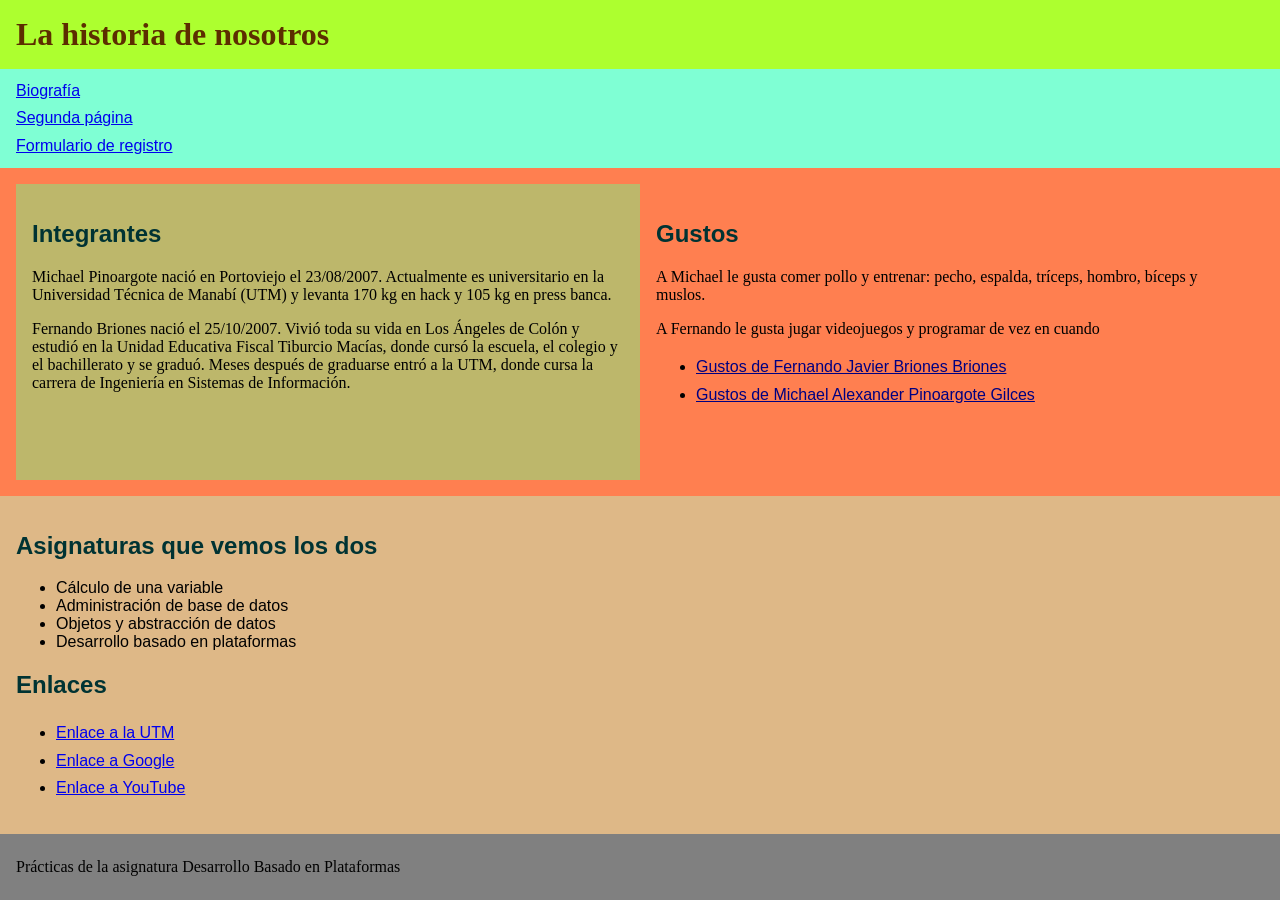
<file: index.html>
<!DOCTYPE html>
<html lang="es">
<head>
    <meta charset="utf-8">
    <meta name="viewport" content="width=device-width, initial-scale=1.0">
    <title>La historia de nosotros | Prácticas de estándares W3C</title>
    <link rel="stylesheet" href="estilos.css">
</head>
<body class="contenedor">
    <header class="encabezado">
        <h1>La historia de nosotros</h1>
    </header>

    <nav class="navegador">
        <ul>
            <li><a href="index.html">Biografía</a></li>
            <li><a href="pag.html">Segunda página</a></li>
            <li><a href="formulario.html">Formulario de registro</a></li>
        </ul>
    </nav>

    <main class="contenido">
        <section class="seccion">
            <h2>Integrantes</h2>
            <p>Michael Pinoargote nació en Portoviejo el 23/08/2007. Actualmente es universitario en la Universidad Técnica de Manabí (UTM) y levanta 170 kg en hack y 105 kg en press banca.</p>
            <p>Fernando Briones nació el 25/10/2007. Vivió toda su vida en Los Ángeles de Colón y estudió en la Unidad Educativa Fiscal Tiburcio Macías, donde cursó la escuela, el colegio y el bachillerato y se graduó. Meses después de graduarse entró a la UTM, donde cursa la carrera de Ingeniería en Sistemas de Información.</p>
        </section>

        <article>
            <h2>Gustos</h2>
            <p>A Michael le gusta comer pollo y entrenar: pecho, espalda, tríceps, hombro, bíceps y muslos.</p>
            <p>A Fernando le gusta jugar videojuegos y programar de vez en cuando</p>
            <ul>
                <li><a href="fernando.html">Gustos de Fernando Javier Briones Briones</a></li>
                <li><a href="michael.html">Gustos de Michael Alexander Pinoargote Gilces</a></li>
            </ul>
        </article>
    </main>

    <aside class="mk">
        <h2>Asignaturas que vemos los dos</h2>
        <ul>
            <li>Cálculo de una variable</li>
            <li>Administración de base de datos</li>
            <li>Objetos y abstracción de datos</li>
            <li>Desarrollo basado en plataformas</li>
        </ul>
        <h2>Enlaces</h2>
        <ul>
            <li><a href="https://www.utm.edu.ec">Enlace a la UTM</a></li>
            <li><a href="https://www.google.com">Enlace a Google</a></li>
            <li><a href="https://www.youtube.com">Enlace a YouTube</a></li>
        </ul>
    </aside>

    <footer class="pie">
        <p>Prácticas de la asignatura Desarrollo Basado en Plataformas</p>
    </footer>
</body>
</html>
</file>
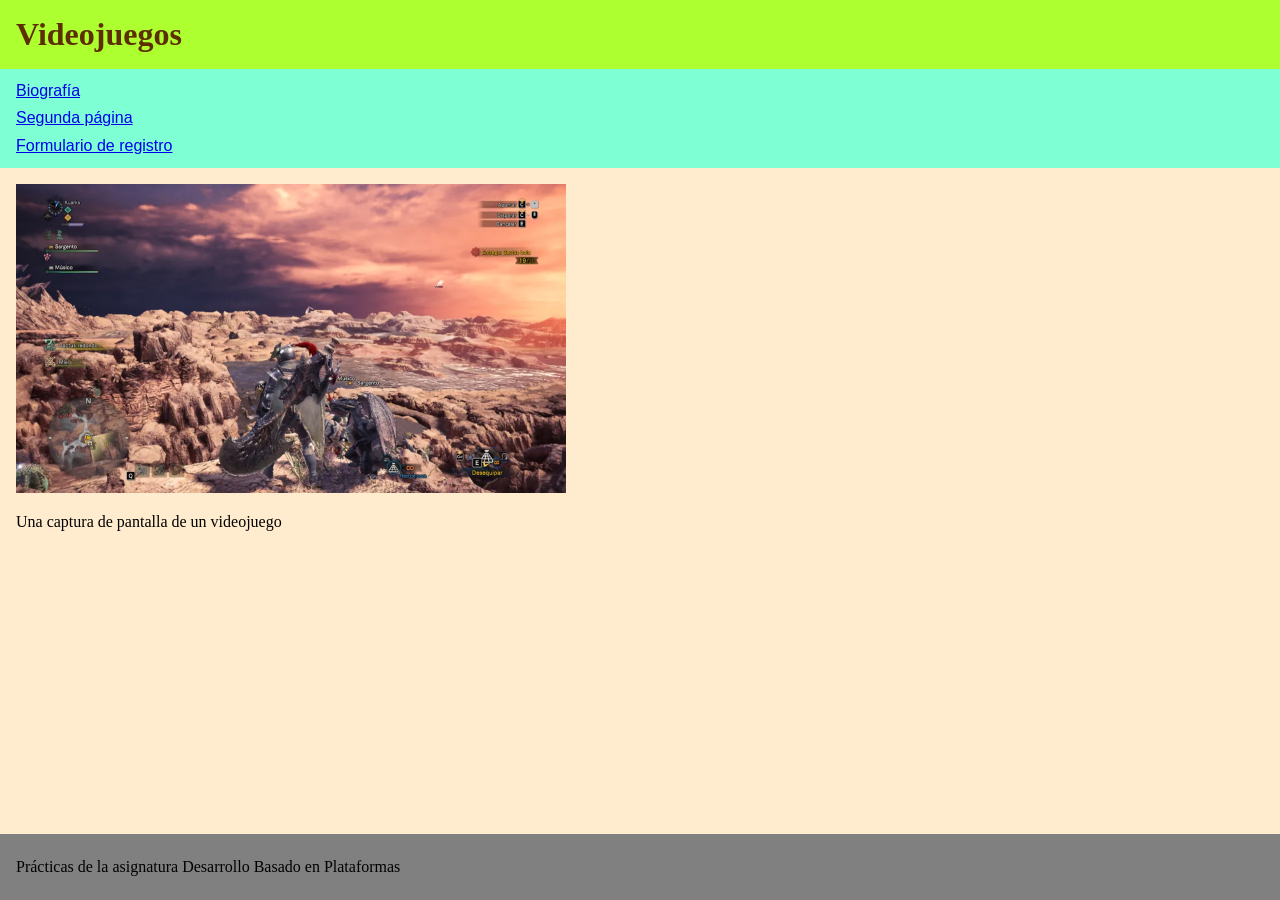
<file: fernando.html>
<!DOCTYPE html>
<html lang="es">
<head>
    <meta charset="utf-8">
    <meta name="viewport" content="width=device-width, initial-scale=1.0">
    <title>Videojuegos | Prácticas de estándares W3C</title>
    <link rel="stylesheet" href="estilos.css">
</head>
<body class="contenedor">
    <header class="encabezado">
        <h1>Videojuegos</h1>
    </header>

    <nav class="navegador">
        <ul>
            <li><a href="index.html">Biografía</a></li>
            <li><a href="pag.html">Segunda página</a></li>
            <li><a href="formulario.html">Formulario de registro</a></li>
        </ul>
    </nav>

    <main>
        <img src="videojuegos.webp" alt="Captura de pantalla de un videojuego" width="550" height="309">
        <p>Una captura de pantalla de un videojuego</p>
    </main>

    <footer class="pie">
        <p>Prácticas de la asignatura Desarrollo Basado en Plataformas</p>
    </footer>
</body>
</html>
</file>
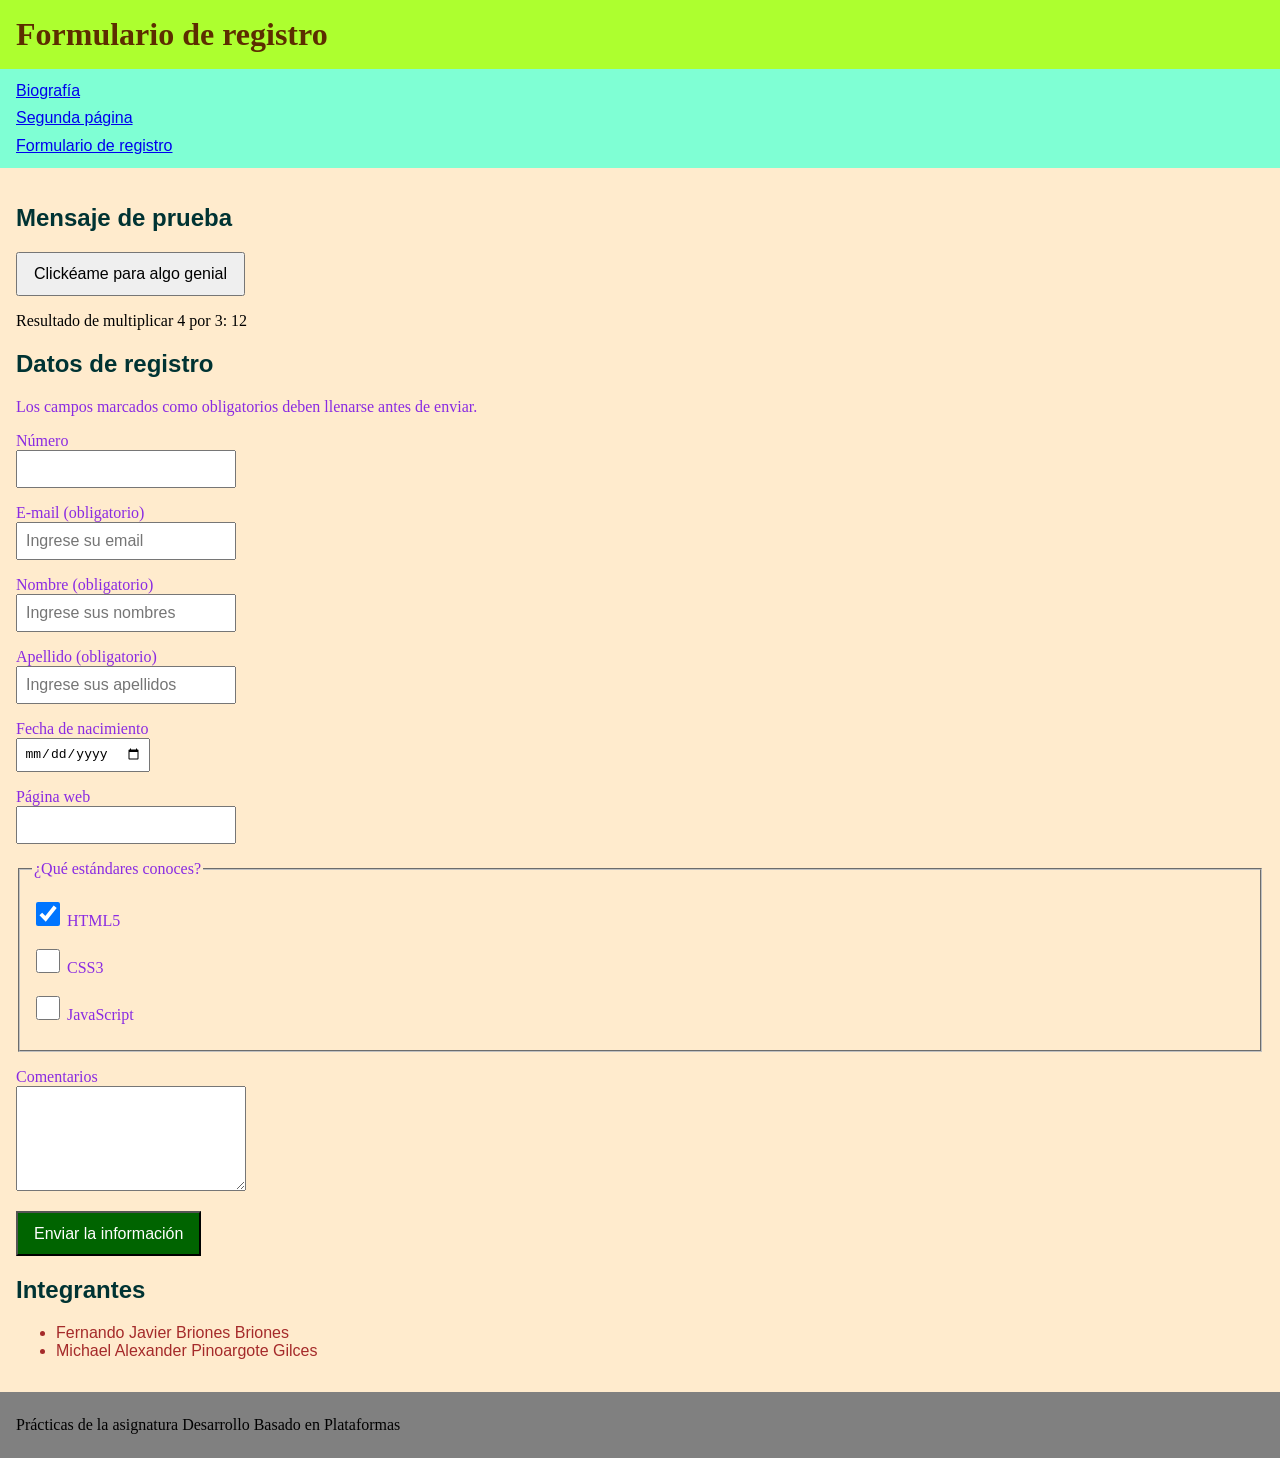
<file: formulario.html>
<!DOCTYPE html>
<html lang="es">
<head>
    <meta charset="utf-8">
    <meta name="viewport" content="width=device-width, initial-scale=1.0">
    <title>Formulario de registro | Prácticas de estándares W3C</title>
    <link rel="stylesheet" href="estilos.css">
    <script src="codigo.js" defer></script>
</head>
<body class="contenedor">
    <header class="encabezado">
        <h1>Formulario de registro</h1>
    </header>

    <nav class="navegador">
        <ul>
            <li><a href="index.html">Biografía</a></li>
            <li><a href="pag.html">Segunda página</a></li>
            <li><a href="formulario.html">Formulario de registro</a></li>
        </ul>
    </nav>

    <main>
        <section>
            <h2>Mensaje de prueba</h2>
            <button type="button" id="btn-mensaje" aria-expanded="false">Clickéame para algo genial</button>
            <p id="texto-mensaje"></p>
            <p>Resultado de multiplicar 4 por 3: <span id="demo"></span></p>
        </section>

        <form id="formulario" name="datos" class="no" action="#" method="get">
            <h2>Datos de registro</h2>
            <p>Los campos marcados como obligatorios deben llenarse antes de enviar.</p>
            <p>
                <label for="numero">Número</label><br>
                <input type="number" id="numero" name="numero">
            </p>
            <p>
                <label for="email">E-mail (obligatorio)</label><br>
                <input type="email" id="email" name="ema_user" placeholder="Ingrese su email" autocomplete="email" required aria-describedby="error-email">
            </p>
            <p class="error" id="error-email"></p>
            <p>
                <label for="nombres">Nombre (obligatorio)</label><br>
                <input type="text" id="nombres" name="name_user" placeholder="Ingrese sus nombres" autocomplete="given-name" required aria-describedby="error-nombres">
            </p>
            <p class="error" id="error-nombres"></p>
            <p>
                <label for="apellidos">Apellido (obligatorio)</label><br>
                <input type="text" id="apellidos" name="ape_user" placeholder="Ingrese sus apellidos" autocomplete="family-name" required aria-describedby="error-apellidos">
            </p>
            <p class="error" id="error-apellidos"></p>
            <p>
                <label for="nacimiento">Fecha de nacimiento</label><br>
                <input type="date" id="nacimiento" name="nacimiento" autocomplete="bday">
            </p>
            <p>
                <label for="web">Página web</label><br>
                <input type="url" id="web" name="web" autocomplete="url" aria-describedby="error-web">
            </p>
            <p class="error" id="error-web"></p>
            <fieldset>
                <legend>¿Qué estándares conoces?</legend>
                <p><input type="checkbox" id="html5" value="HTML5" checked> <label for="html5">HTML5</label></p>
                <p><input type="checkbox" id="css3" value="CSS3"> <label for="css3">CSS3</label></p>
                <p><input type="checkbox" id="javascript" value="Javascript"> <label for="javascript">JavaScript</label></p>
            </fieldset>
            <p>
                <label for="comentarios">Comentarios</label><br>
                <textarea id="comentarios" name="comentarios" cols="25" rows="6"></textarea>
            </p>
            <button type="submit" class="verde">Enviar la información</button>
            <p class="exito" id="estado-envio" role="status"></p>
        </form>

        <section>
            <h2>Integrantes</h2>
            <ul class="si">
                <li>Fernando Javier Briones Briones</li>
                <li>Michael Alexander Pinoargote Gilces</li>
            </ul>
        </section>
    </main>

    <footer class="pie">
        <p>Prácticas de la asignatura Desarrollo Basado en Plataformas</p>
    </footer>
</body>
</html>
</file>
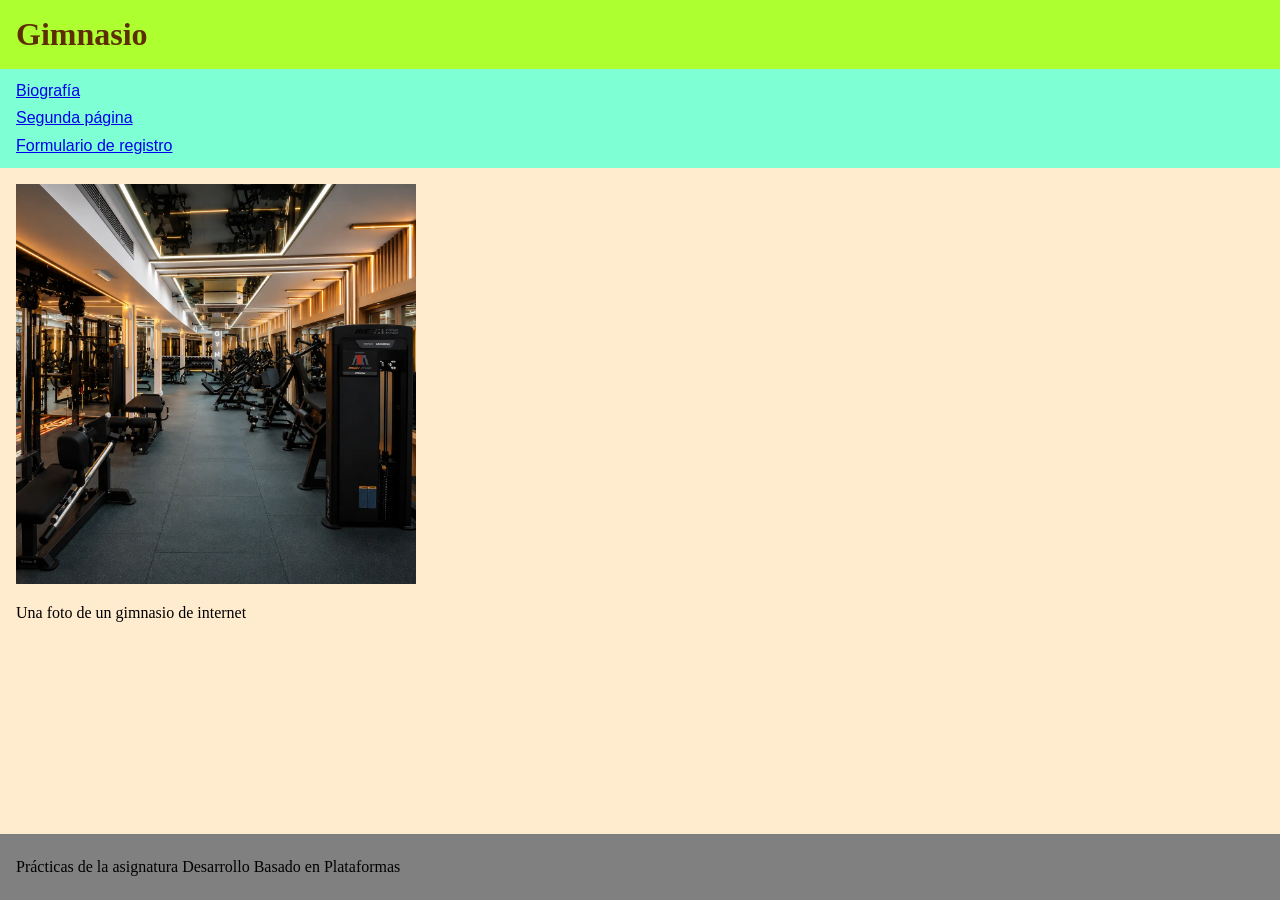
<file: michael.html>
<!DOCTYPE html>
<html lang="es">
<head>
    <meta charset="utf-8">
    <meta name="viewport" content="width=device-width, initial-scale=1.0">
    <title>Gimnasio | Prácticas de estándares W3C</title>
    <link rel="stylesheet" href="estilos.css">
</head>
<body class="contenedor">
    <header class="encabezado">
        <h1>Gimnasio</h1>
    </header>

    <nav class="navegador">
        <ul>
            <li><a href="index.html">Biografía</a></li>
            <li><a href="pag.html">Segunda página</a></li>
            <li><a href="formulario.html">Formulario de registro</a></li>
        </ul>
    </nav>

    <main>
        <img src="gimnasio.webp" alt="Interior de un gimnasio con máquinas de pesas" width="400" height="400">
        <p>Una foto de un gimnasio de internet</p>
    </main>

    <footer class="pie">
        <p>Prácticas de la asignatura Desarrollo Basado en Plataformas</p>
    </footer>
</body>
</html>
</file>
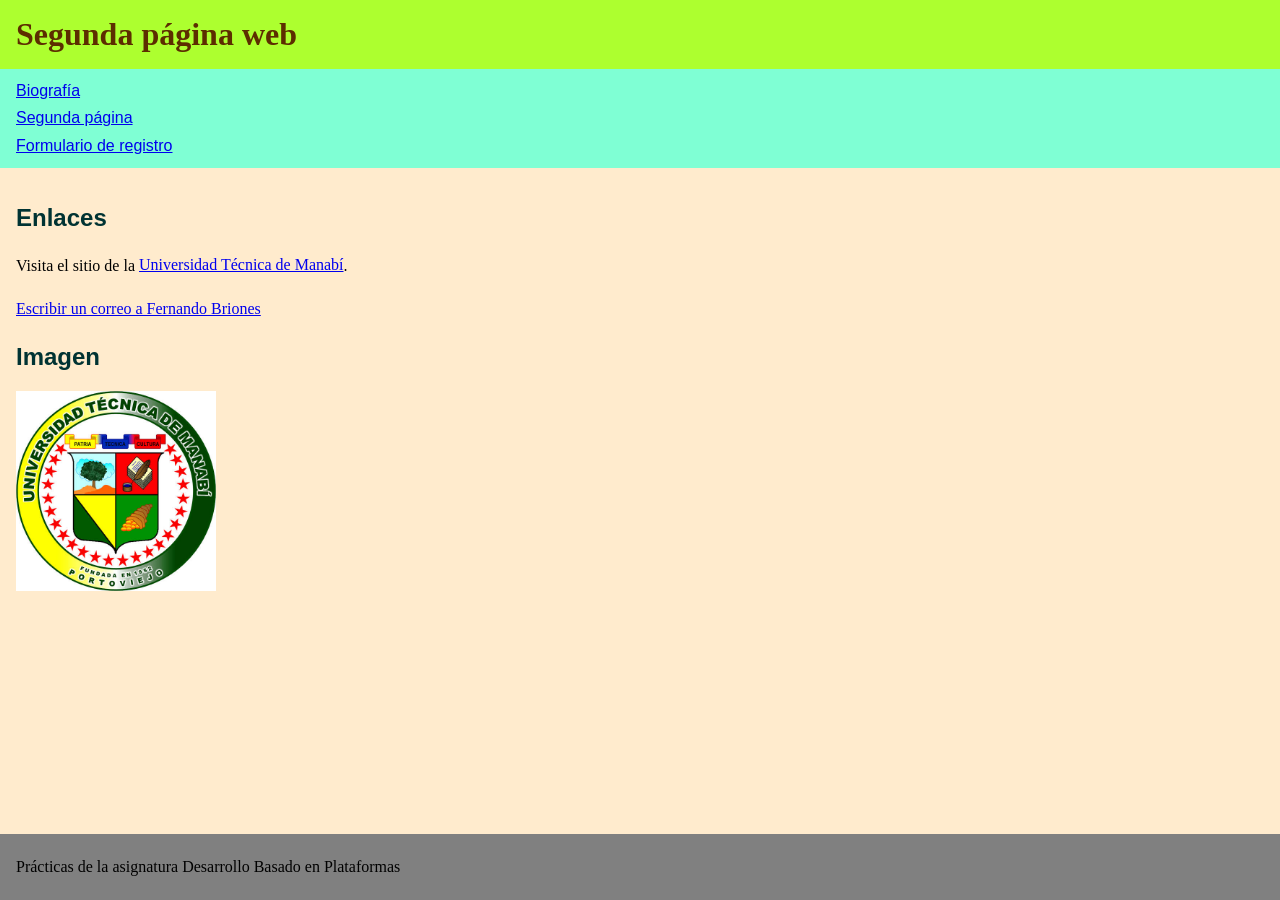
<file: pag.html>
<!DOCTYPE html>
<html lang="es">
<head>
    <meta charset="utf-8">
    <meta name="viewport" content="width=device-width, initial-scale=1.0">
    <title>Segunda página | Prácticas de estándares W3C</title>
    <link rel="stylesheet" href="estilos.css">
</head>
<body class="contenedor">
    <header class="encabezado">
        <h1>Segunda página web</h1>
    </header>

    <nav class="navegador">
        <ul>
            <li><a href="index.html">Biografía</a></li>
            <li><a href="pag.html">Segunda página</a></li>
            <li><a href="formulario.html">Formulario de registro</a></li>
        </ul>
    </nav>

    <main>
        <section>
            <h2>Enlaces</h2>
            <p>Visita el sitio de la <a href="https://www.utm.edu.ec">Universidad Técnica de Manabí</a>.</p>
            <p><a href="mailto:fbriones4331@utm.edu.ec">Escribir un correo a Fernando Briones</a></p>
        </section>
        <section>
            <h2>Imagen</h2>
            <img src="logo-utm.jpeg" alt="Escudo de la Universidad Técnica de Manabí, fundada en 1952" width="200" height="200">
        </section>
    </main>

    <footer class="pie">
        <p>Prácticas de la asignatura Desarrollo Basado en Plataformas</p>
    </footer>
</body>
</html>
</file>
<file: estilos.css>
.contenedor {
    background-color: blanchedalmond;
    display: grid;
    grid-template-rows: auto auto 1fr auto auto;
    min-height: 100vh;
    margin: 0;
    font-size: 1em;
}

.encabezado {
    background-color: greenyellow;
    padding: 1em;
}

.navegador {
    background-color: aquamarine;
    padding: 0.5em 1em;
}

.navegador ul {
    list-style: none;
    margin: 0;
    padding: 0;
}

main {
    padding: 1em;
}

.contenido {
    background-color: coral;
    display: grid;
    grid-template-columns: 1fr 1fr;
}

.seccion {
    background-color: darkkhaki;
    padding: 1em;
}

article {
    padding: 1em;
    font-family: cursive;
}

.mk {
    background-color: burlywood;
    padding: 1em;
}

.pie {
    background-color: gray;
    padding: 0.5em 1em;
}

h1 {
    color: #5c2e00;
    font-family: 'Times New Roman', Times, serif;
    font-size: 2em;
    margin: 0;
}

h2 {
    color: #003333;
    font-family: 'Gill Sans', 'Gill Sans MT', Calibri, 'Trebuchet MS', sans-serif;
    font-size: 1.5em;
}

p {
    font-family: cursive;
}

li {
    font-family: 'Lucida Sans', 'Lucida Sans Regular', 'Lucida Grande', 'Lucida Sans Unicode', Geneva, Verdana, sans-serif;
}

.si {
    color: brown;
    font-family: 'Courier New', Courier, monospace;
}

.no {
    color: blueviolet;
}

article a {
    color: navy;
}

a {
    display: inline-block;
    padding: 0.3em 0;
}

input,
textarea {
    font-size: 1em;
    padding: 0.5em;
}

input[type="checkbox"] {
    width: 1.5em;
    height: 1.5em;
    padding: 0;
}

button {
    padding: 0.7em 1em;
    font-size: 1em;
}

input[aria-invalid="true"] {
    border: 3px solid #8b0000;
}

.error {
    color: #8b0000;
    font-weight: bold;
}

.exito {
    font-weight: bold;
}

.verde {
    background-color: darkgreen;
    color: white;
}

/* Foco visible al navegar con el teclado */
a:focus,
button:focus,
input:focus,
textarea:focus {
    outline: 3px solid black;
}

@media (max-width: 40em) {
    .contenido {
        grid-template-columns: 1fr;
    }

    h1 {
        font-size: 1.5em;
    }

    img {
        width: 100%;
        height: auto;
    }
}
</file>
